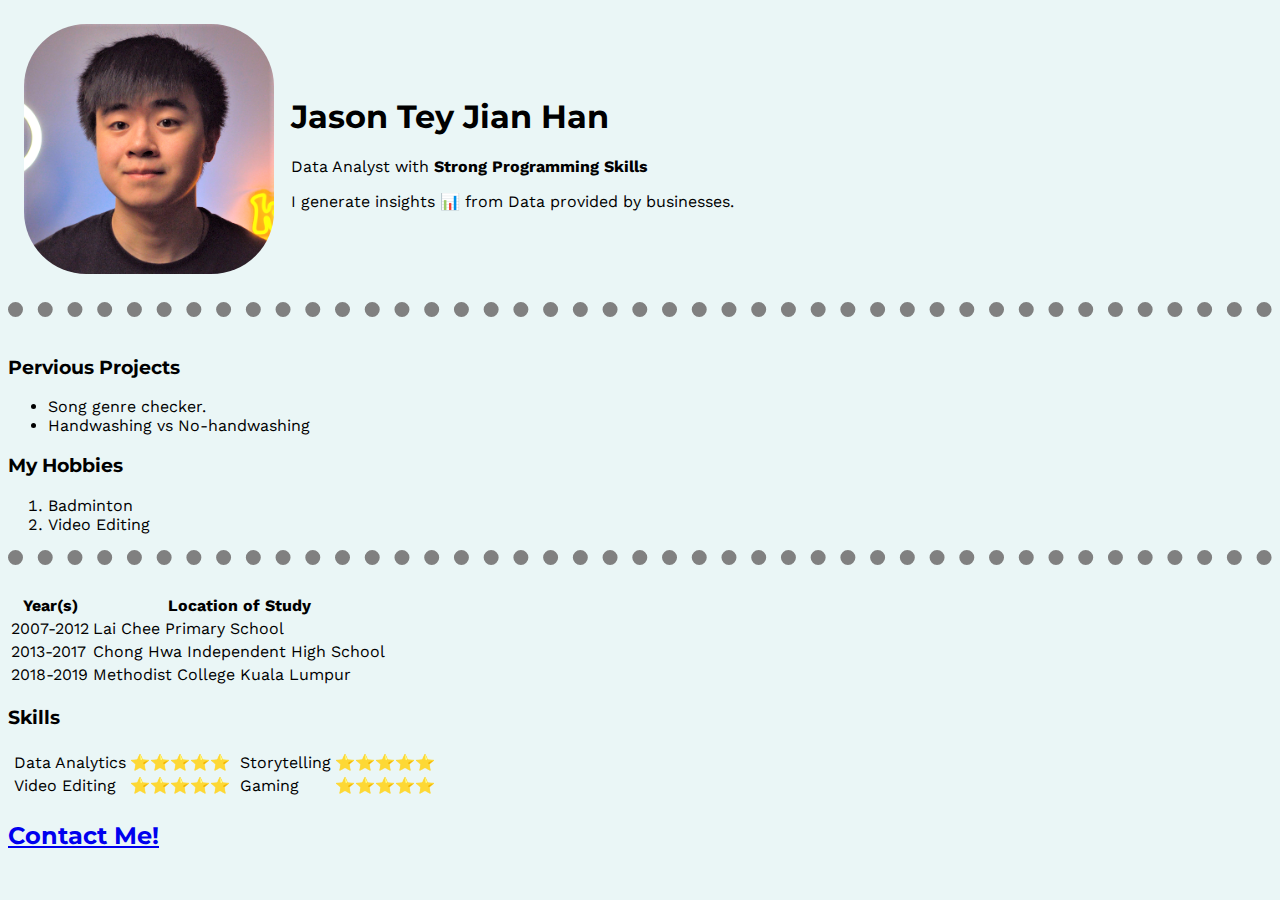
<file: index.html>
<!DOCTYPE html>
<html lang="en" dir="ltr">

<head>
  <meta charset="utf-8">
  <title>Jian Han's Portfolio</title>
  <link rel="stylesheet" href="css/styles.css">
  <link rel="preconnect" href="https://fonts.googleapis.com">
  <link rel="preconnect" href="https://fonts.gstatic.com" crossorigin> 
  <link href="https://fonts.googleapis.com/css2?family=Montserrat:wght@800&family=Work+Sans:wght@300&display=swap" rel="stylesheet">

</head>

<body>
  <table cellspacing="15">
    <tr>
      <td><img class="cropping" src="images/prof pic.PNG" alt="Tey Jian Han's Picture" height="250"></td>
      <td>
        <h1>Jason Tey Jian Han</h1>
        <p>Data Analyst with <strong>Strong Programming Skills</strong></p>
        <p>I generate insights 📊 from Data provided by businesses.</p>
      </td>
    </tr>
  </table>



  <hr>

  <h3>Pervious Projects</h3>
  <ul>
    <li class="font2">Song genre checker.</li>
    <li>Handwashing vs No-handwashing</li>
  </ul>

  <h3>My Hobbies</h3>
  <ol>
    <li>Badminton</li>
    <li>Video Editing</li>
  </ol>

  <hr>

  <table>
    <thead>
      <tr>
        <th>Year(s)</th>
        <th>Location of Study</th>
      </tr>
    </thead>
    <tr>
      <td>2007-2012</td>
      <td>Lai Chee Primary School</td>
    </tr>
    <tr>
      <td>2013-2017</td>
      <td>Chong Hwa Independent High School</td>
    </tr>
    <tr>
      <td>2018-2019</td>
      <td>Methodist College Kuala Lumpur</td>
    </tr>
  </table>

  <h3>Skills</h3>
  <table>
    <tr>
      <td>
        <table>
          <tr>
            <td>Data Analytics</td>
            <td>⭐⭐⭐⭐⭐</td>
          </tr>
          <tr>
            <td>Video Editing</td>
            <td>⭐⭐⭐⭐⭐</td>
          </tr>
        </table>
      </td>
      <td>
        <table>
          <tr>
            <td>Storytelling</td>
            <td>⭐⭐⭐⭐⭐</td>
          </tr>
          <tr>
            <td>Gaming</td>
            <td>⭐⭐⭐⭐⭐</td>
          </tr>
        </table>
      </td>
    </tr>
  </table>

  <h2><a href="contact.html">Contact Me!</a></h2>
</body>

</html>
</file>
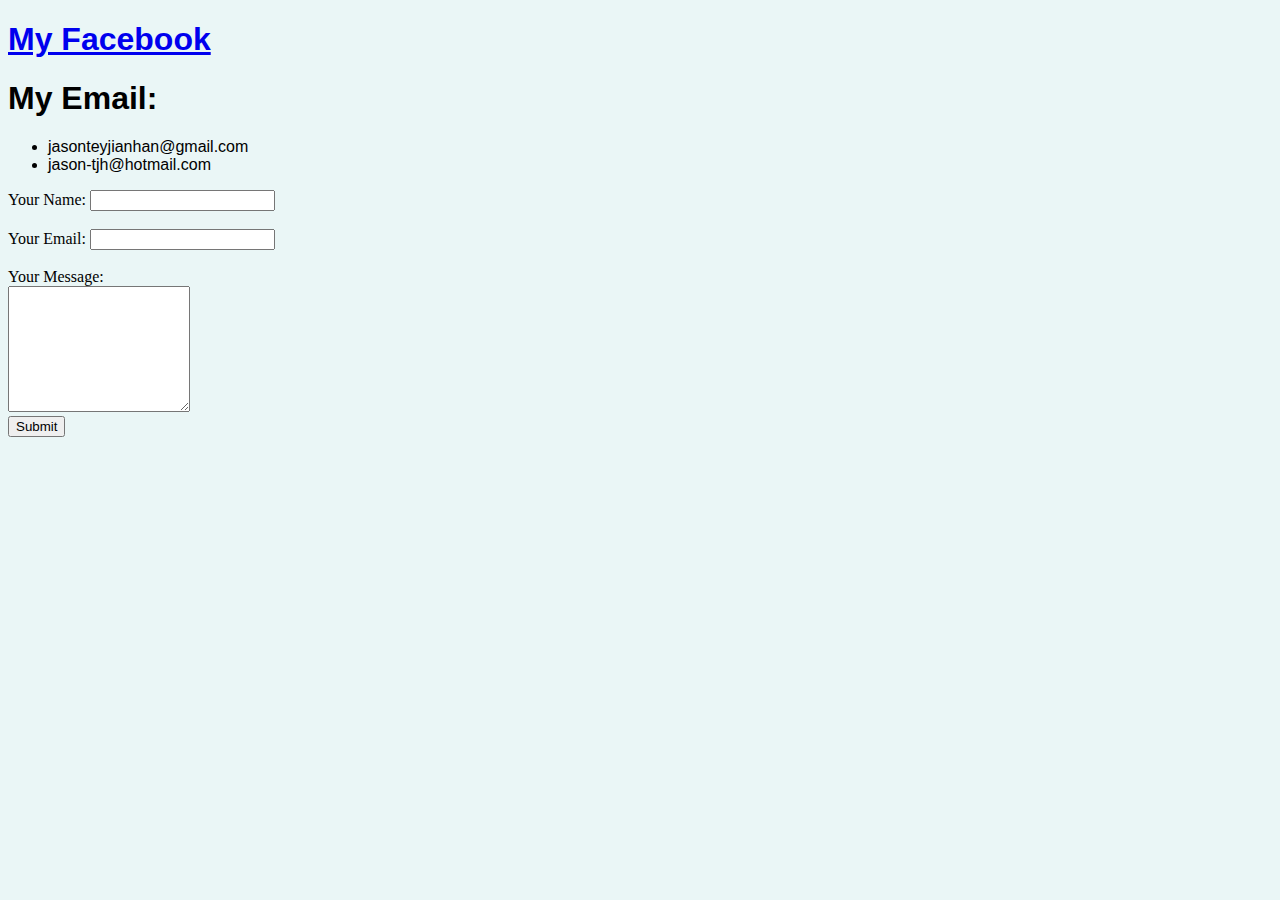
<file: contact.html>
<!DOCTYPE html>
<html lang="en" dir="ltr">

<head>
  <meta charset="utf-8">
  <title>Contact Me</title>
  <link rel="stylesheet" href="css/styles.css">
</head>

<body>
  <h1><a href="https://www.fb.com/JasonTeyJH">My Facebook</a></h1>
  <h1>My Email:</h1>
  <ul>
    <li>jasonteyjianhan@gmail.com</li>
    <li>jason-tjh@hotmail.com</li>
  </ul>

  <form action="mailto:jasonteyjianhan@gmail.com" method="post" enctype="text/plain">
    <label>Your Name:</label>
    <input type="text" name="yourName" value=""> <br><br>
    <label>Your Email:</label>
    <input type="email" name="yourEmail" value=""> <br><br>
    <label>Your Message:</label><br>
    <textarea name="yourMessage" rows="8" cols="20"></textarea><br>
    <input type="submit" name=""> <br>
  </form>
</body>

</html>
</file>
<file: css/styles.css>
body {
  background-color: #EAF6F6;
}

hr {
  border-style: dotted none none none;
  border-width: 15px;
  border-color: grey;
  width: 100%;
  padding-top: 20px;
}

h1, h2, h3 {
  font-family: 'Montserrat', sans-serif;
  color: black;
}

p, td, li, thead{
  font-family: 'Work Sans', sans-serif;
}

.font2 {
  font-family: 'Work Sans', sans-serif;
}

.cropping {
  border-radius: 25%;
}
</file>
